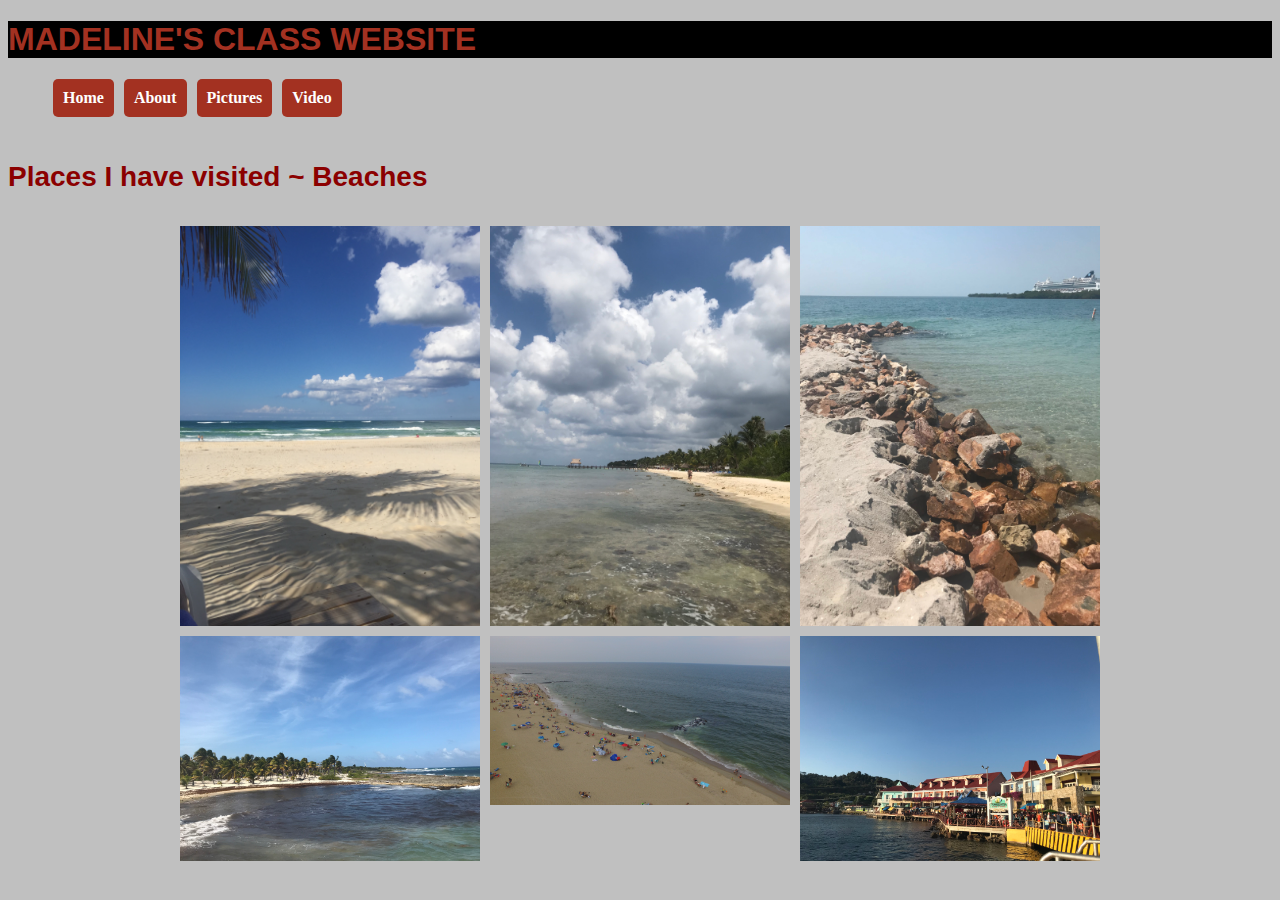
<file: index.html>
<!DOCTYPE html PUBLIC "-//W3C//DTD XHTML 1.0 Transitional//EN"
   "http://www.w3.org/TR/xhtml1/DTD/xhtml1-transitional.dtd">

<html xmlns="http://www.w3.org/1999/xhtml">

<head>
	<title>	Madeline's Class Website </title>
	<meta http-equiv="content-type" content="text/html;charset=utf-8" />
  <link rel="stylesheet" href="style.css"/>
  <script src="https://code.jquery.com/jquery-1.12.0.min.js"></script>
  <script src="menu.js" type="text/javascript"></script>
</head>

<body>
  <header>
    <h1 style="background-color: black">MADELINE'S CLASS WEBSITE</h1>
<nav>
  <a class="menu-trigger" href="#">&#9776;</a>
  <ul>
    <li><a href ="index.html"><nav class="item-1 item">Home</nav></a>
    <li><a href= "about.html"><nav class="item-2 item">About</nav></a>
    <li><a href= "pictures.html"><nav class="item-3 item">Pictures</nav></a>
    <li><a href= "video.html"><nav class="item-4 item">Video</nav></a>
  </ul>
</nav>
</header>
</body>



<h2>Places I have visited ~ Beaches </h2>

<div class="grid-container">
  <div class="pic1"><img src="pic.jpg" alt="Roatan" width="300px"/> </div>
  <div class="pic2"><img src="IMG_6602.jpg" alt="Belize" width="300px"/></div>
  <div class="pic3"><img src="CMM.JPG" alt="Costa Maya" width="300px"/></div>
  <div class="pic4"><img src="DR.JPG" alt="Punta Cana" width="300px"/></div>
  <div class="pic5"><img src="Coz.JPG" alt="Cozumel" width="300px"/></div>
  <div class="pic5"><img src="NJ.JPG" alt="New Jersey" width="300px"/></div>
</div>














</html>
</file>
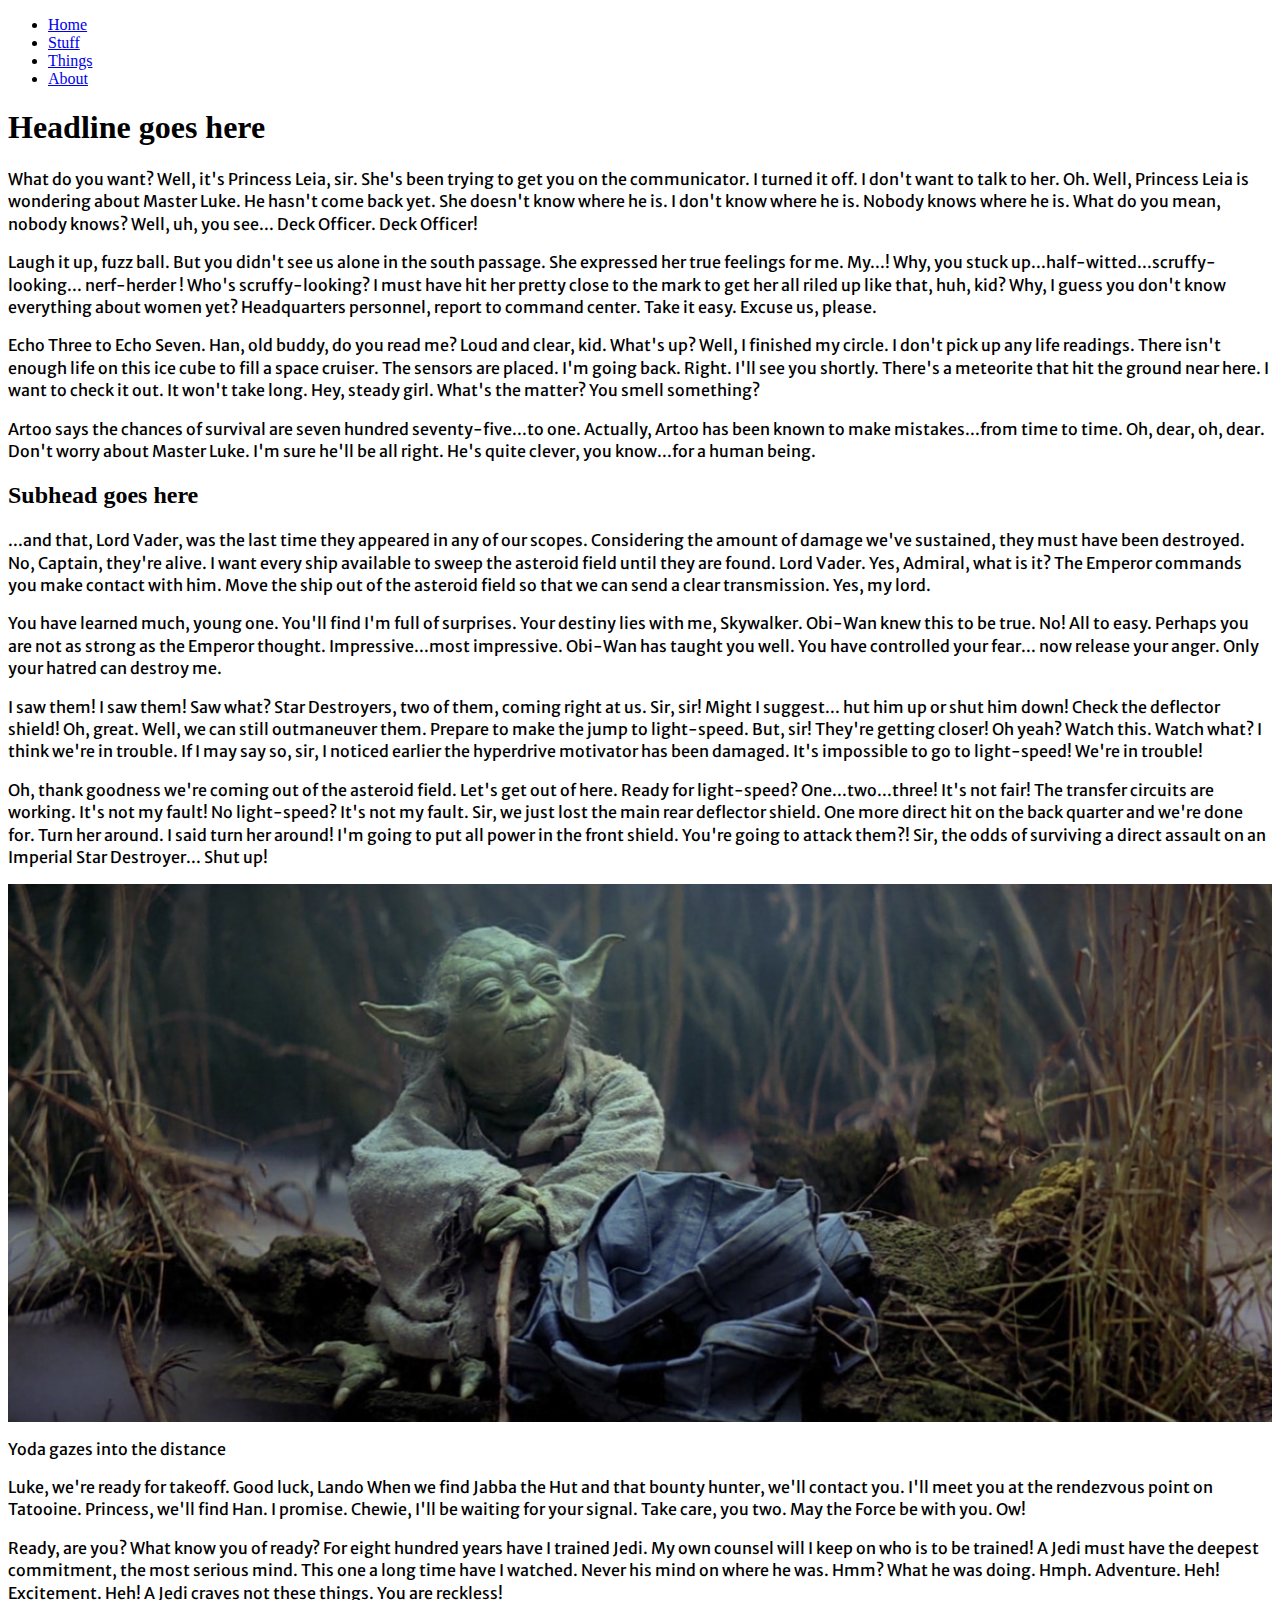
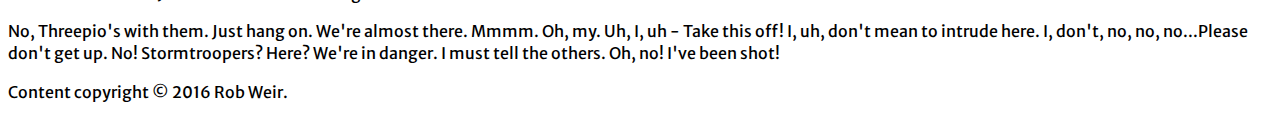
<file: google_fonts/index.html>
<!DOCTYPE html PUBLIC "-//W3C//DTD XHTML 1.0 Transitional//EN"
   "http://www.w3.org/TR/xhtml1/DTD/xhtml1-transitional.dtd">

<html xmlns="http://www.w3.org/1999/xhtml">

<head>
	<title>	Your page title goes here </title>
	<meta http-equiv="content-type" content="text/html;charset=utf-8" />
  <link href="https://fonts.googleapis.com/css?family=Merriweather+Sans:400,400i,700|Merriweather:400,400i" rel="stylesheet">
    <link rel="stylesheet" type="text/css" href="style.css">
    <!-- <style type="text/css">
        body {background-color:yellow;}
    </style> -->
</head>

<body>
<!--This is a comment. It won't show up in your browser, only in the page source-->
    <div id="container">

    <div id="header">
        <ul id="nav">
            <li><a href="index.html">Home</a></li>
            <li><a href="#">Stuff</a></li>
            <li><a href="#">Things</a></li>
            <li><a href="#">About</a></li>
        </ul>

        <h1>Headline goes here</h1>
    </div>
    <!-- end header div -->
    <p>What do you want? Well, it's Princess Leia, sir. She's been trying to get you on the communicator. I turned it off. I don't want to talk to her. Oh. Well, Princess Leia is wondering about Master Luke. He hasn't come back yet. She doesn't know where he is. I don't know where he is. Nobody knows where he is. What do you mean, nobody knows? Well, uh, you see... Deck Officer. Deck Officer!</p>

    <p>Laugh it up, fuzz ball. But you didn't see us alone in the south passage. She expressed her true feelings for me. My...! Why, you stuck up...half-witted...scruffy-looking...<span class"italic"> nerf-herder </span>! Who's scruffy-looking? I must have hit her pretty close to the mark to get her all riled up like that, huh, kid? Why, I guess you don't know everything about women yet? Headquarters personnel, report to command center. Take it easy. Excuse us, please.</p>

    <p>Echo Three to Echo Seven. Han, old buddy, do you read me? Loud and clear, kid. What's up? Well, I finished my circle. I don't pick up any life readings. There isn't enough life on this ice cube to fill a space cruiser. The sensors are placed. I'm going back. Right. I'll see you shortly. There's a meteorite that hit the ground near here. I want to check it out. It won't take long. Hey, steady girl. What's the matter? You smell something?</p>

    <p>Artoo says the chances of survival are seven hundred seventy-five...to one. Actually, Artoo has been known to make mistakes...from time to time. Oh, dear, oh, dear. Don't worry about Master Luke. I'm sure he'll be all right. He's quite clever, you know...for a human being.</p>

    <h2>Subhead goes here</h2>

    <p>...and that, Lord Vader, was the last time they appeared in any of our scopes. Considering the amount of damage we've sustained, they must have been destroyed. No, Captain, they're alive. I want every ship available to sweep the asteroid field until they are found. Lord Vader. Yes, Admiral, what is it? The Emperor commands you make contact with him. Move the ship out of the asteroid field so that we can send a clear transmission. Yes, my lord.</p>

    <p>You have learned much, young one. You'll find I'm full of surprises. Your destiny lies with me, Skywalker. Obi-Wan knew this to be true. No! All to easy. Perhaps you are not as strong as the Emperor thought. Impressive...most impressive. Obi-Wan has taught you well. You have controlled your fear... now release your anger. Only your hatred can destroy me.</p>

    <p>I saw them! I saw them! Saw what? Star Destroyers, two of them, coming right at us. Sir, sir! Might I suggest... hut him up or shut him down! Check the deflector shield! Oh, great. Well, we can still outmaneuver them. Prepare to make the jump to light-speed. But, sir! They're getting closer! Oh yeah? Watch this. Watch what? I think we're in trouble. If I may say so, sir, I noticed earlier the hyperdrive motivator has been damaged. It's impossible to go to light-speed! We're in trouble!</p>

    <p>Oh, thank goodness we're coming out of the asteroid field. Let's get out of here. Ready for light-speed? One...two...three! It's not fair! The transfer circuits are working. It's not my fault! No light-speed? It's not my fault. Sir, we just lost the main rear deflector shield. One more direct hit on the back quarter and we're done for. Turn her around. I said turn her around! I'm going to put all power in the front shield. You're going to attack them?! Sir, the odds of surviving a direct assault on an Imperial Star Destroyer... Shut up!</p>

    <img src="img/yoda.jpg" alt="A picture of Jedi Master Yoda" width="100%" />

    <p class="caption">Yoda gazes into the distance<p>

    <p>Luke, we're ready for takeoff. Good luck, Lando When we find Jabba the Hut and that bounty hunter, we'll contact you. I'll meet you at the rendezvous point on Tatooine. Princess, we'll find Han. I promise. Chewie, I'll be waiting for your signal. Take care, you two. May the Force be with you. Ow!</p>

    <p>Ready, are you? What know you of ready? For eight hundred years have I trained Jedi. My own counsel will I keep on who is to be trained! A Jedi must have the deepest commitment, the most serious mind. This one a long time have I watched. Never his mind on where he was. Hmm? What he was doing. Hmph. Adventure. Heh! Excitement. Heh! A Jedi craves not these things. You are reckless!</p>

    <p>No, Threepio's with them. Just hang on. We're almost there. Mmmm. Oh, my. Uh, I, uh - Take this off! I, uh, don't mean to intrude here. I, don't, no, no, no...Please don't get up. No! Stormtroopers? Here? We're in danger. I must tell the others. Oh, no! I've been shot!</p>

    <p id="footer">Content copyright &copy; 2016 Rob Weir.</p>

    </div>
    <!-- end container div -->
</body>

</html>
</file>
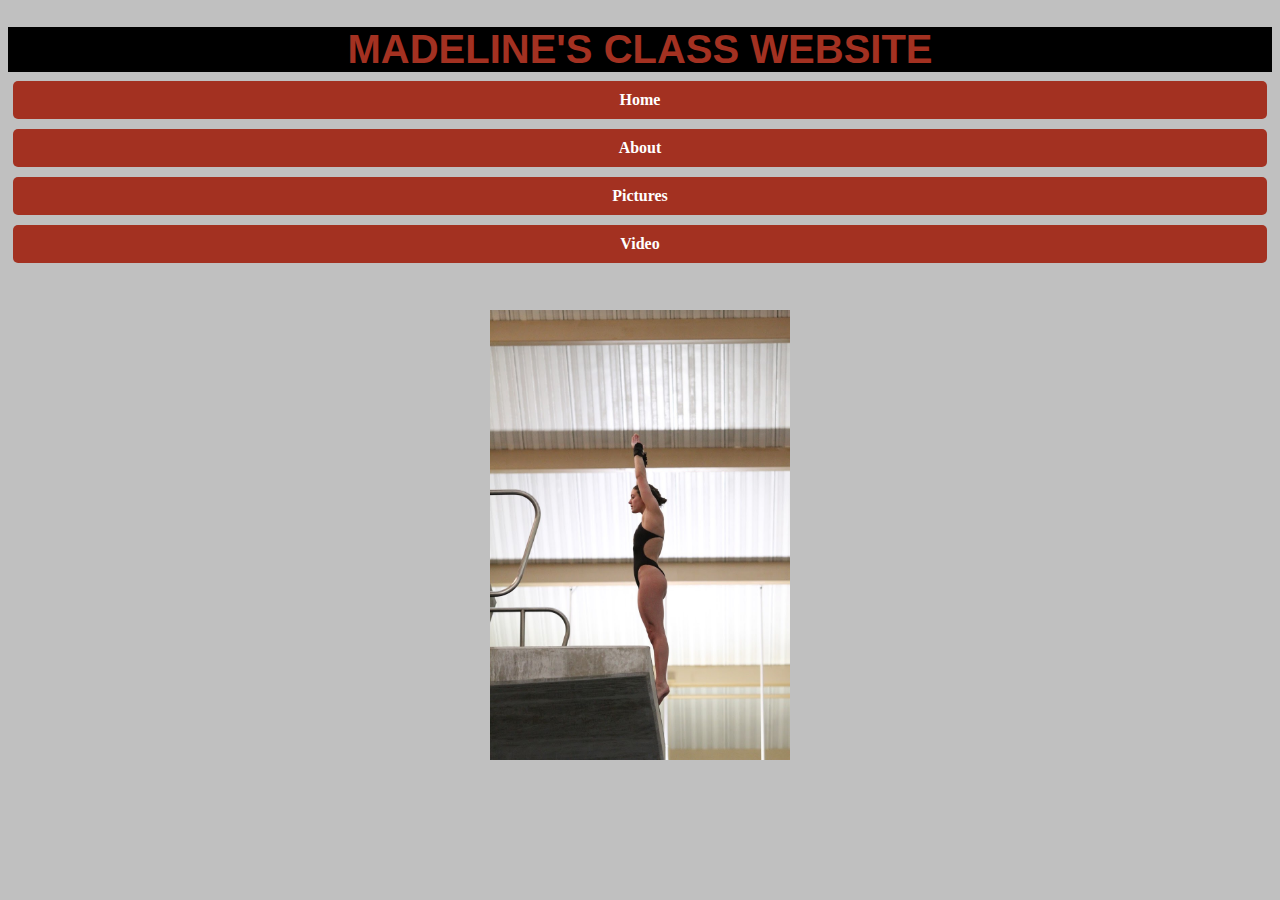
<file: about.html>
<!DOCTYPE html PUBLIC "-//W3C//DTD XHTML 1.0 Transitional//EN"
   "http://www.w3.org/TR/xhtml1/DTD/xhtml1-transitional.dtd">

<html xmlns="http://www.w3.org/1999/xhtml">

<head>
	<title>	Madeline's Class Website </title>
	<meta http-equiv="content-type"
		content="text/html;charset=utf-8" />
  <link rel="stylesheet" href="style.css"/>
  <script src="https://code.jquery.com/jquery-1.12.0.min.js"></script>
  <script src="menu.js" type="text/javascript"></script>
</head>

<body>
  <center>
<!--This is a comment. It won't show up in your browser, only in the page source-->
<h1 style="background-color: black"> MADELINE'S CLASS WEBSITE<a class="menu-trigger" href="#">&#9776;</a></h1>

<nav class="container">
  <a href ="index.html"><nav class="item-1 item">Home</nav></a>
  <a href= "about.html"><nav class="item-2 item">About</nav></a>
  <a href= "pictures.html"><nav class="item-3 item">Pictures</nav>
  <a href= "video.html"><nav class="item-4 item">Video</nav>
</nav>


<h2>

<a href="mailto:mnm539@mail.missouri.edu">
  <img src="dive.jpg" alt="image of diving" width="300px" style="border: 0"/>
</a>
</h2>
</center>




</body>














</html>
</file>
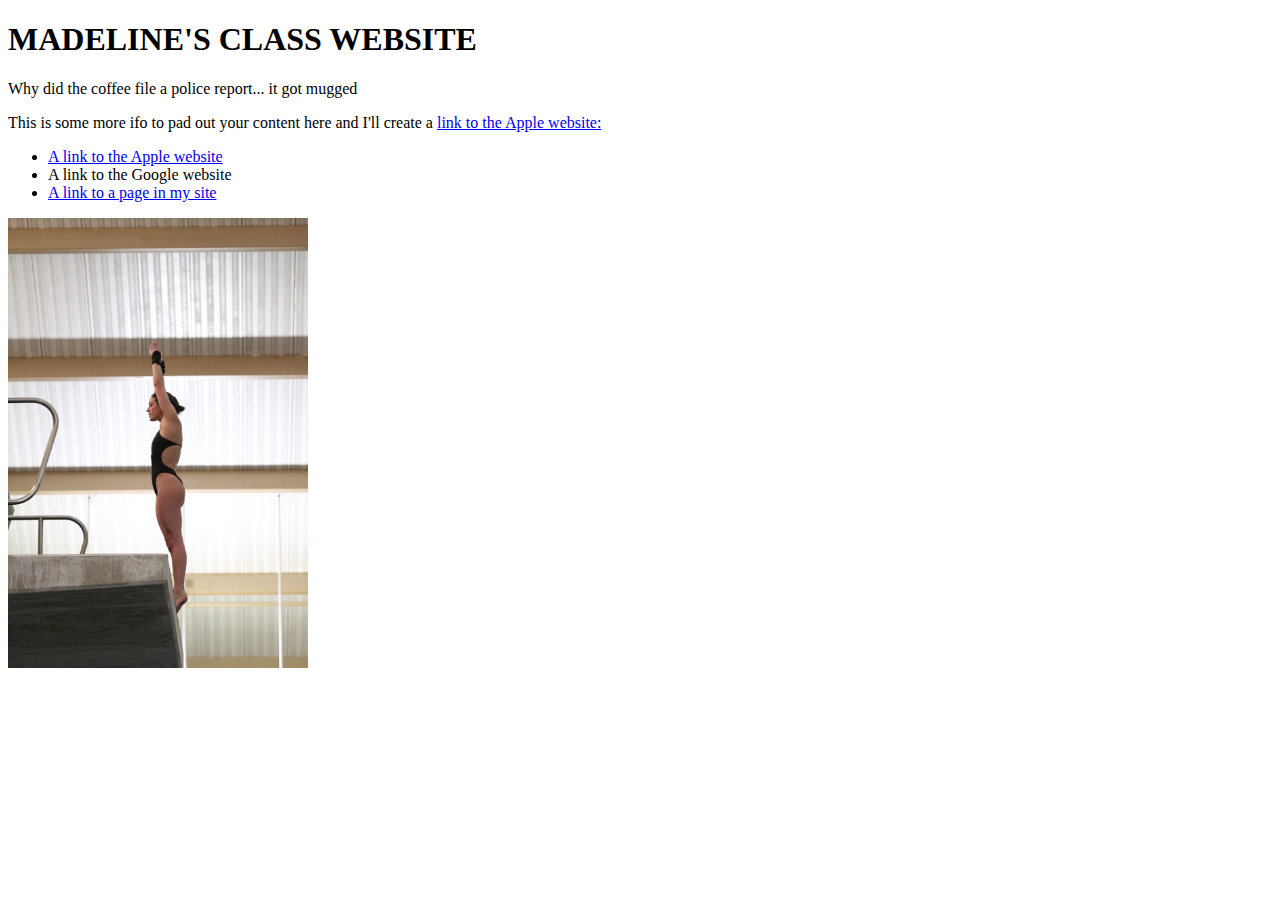
<file: index copy.html>
<!DOCTYPE html PUBLIC "-//W3C//DTD XHTML 1.0 Transitional//EN"
   "http://www.w3.org/TR/xhtml1/DTD/xhtml1-transitional.dtd">

<html xmlns="http://www.w3.org/1999/xhtml">

<head>
	<title>	Your page title goes here </title>
	<meta http-equiv="content-type"
		content="text/html;charset=utf-8" />
</head>

<body>
<!--This is a comment. It won't show up in your browser, only in the page source-->
<h1> MADELINE'S CLASS WEBSITE</H1>
  <p>Why did the coffee file a police report... it got mugged</p>
  <p> This is some more ifo to pad out your content here and I'll create a <a href="https://www.apple.com">link to the Apple website:</a></p>

<ul>
  <li><a href="https://www.apple.com"> A link to the Apple website</a></li>
  <li> A link to the Google website </li>
  <li><a href="index2.html"> A link to a page in my site </a></li>
</ul>

<a href="mailto:mnm539@mail.missouri.edu">
  <img src="dive.jpg" alt="imaage of diving" Title="10 meter dive" width="300px" />
</a>















</html>
</file>
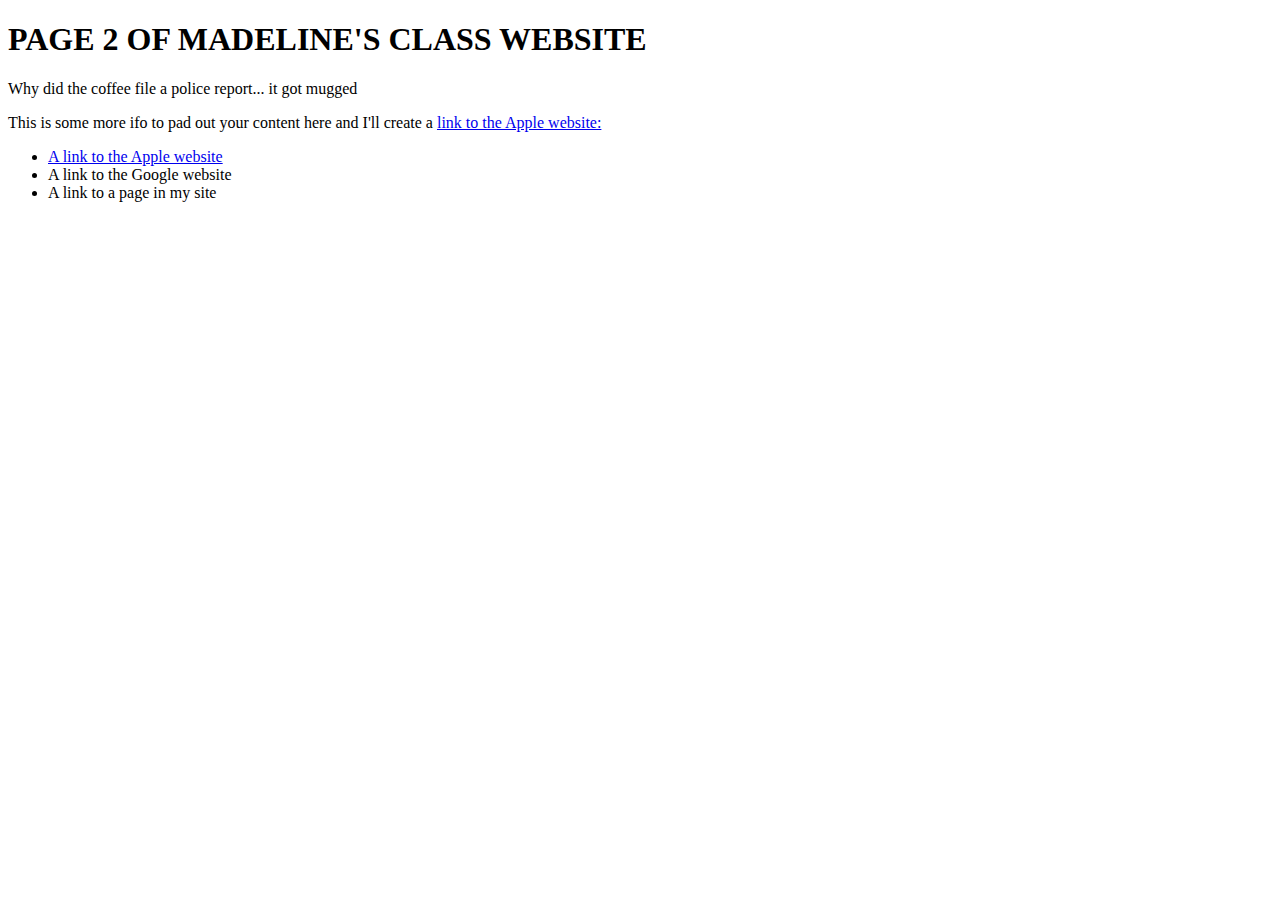
<file: index2.html>
<!DOCTYPE html PUBLIC "-//W3C//DTD XHTML 1.0 Transitional//EN"
   "http://www.w3.org/TR/xhtml1/DTD/xhtml1-transitional.dtd">

<html xmlns="http://www.w3.org/1999/xhtml">

<head>
	<title>	Your page title goes here </title>
	<meta http-equiv="content-type"
		content="text/html;charset=utf-8" />
</head>

<body>
<!--This is a comment. It won't show up in your browser, only in the page source-->
<h1> PAGE 2 OF MADELINE'S CLASS WEBSITE</H1>
  <p> Why did the coffee file a police report... it got mugged</p>
  <p> This is some more ifo to pad out your content here and I'll create a <a href="https://www.apple.com">link to the Apple website:</a></p>

<ul>
  <li><a href="https://www.apple.com"> A link to the Apple website</a></li>
  <li> A link to the Google website </li>
  <li> A link to a page in my site </li>

</ul>

</body>
















</html>
</file>
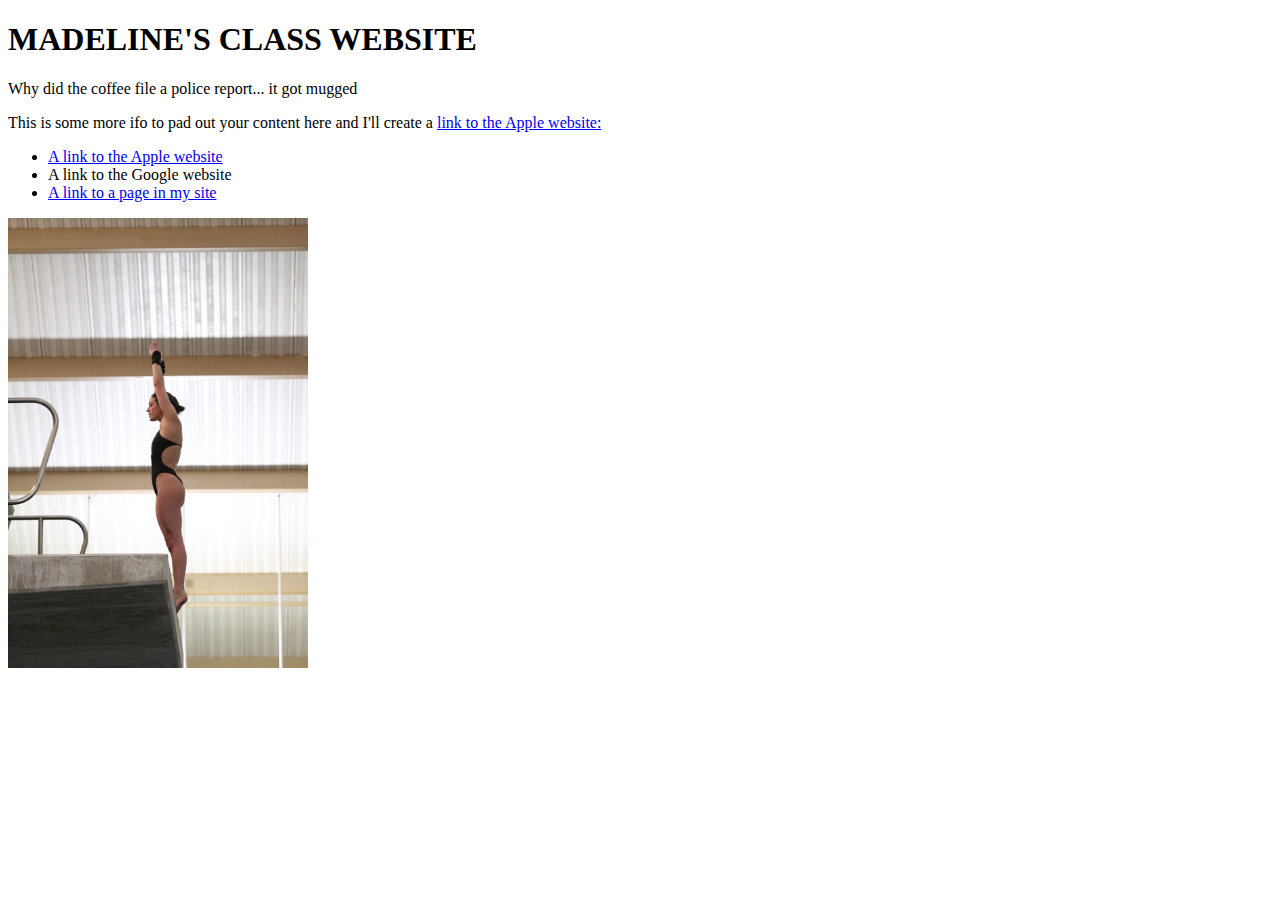
<file: oldindex.html>
<!DOCTYPE html PUBLIC "-//W3C//DTD XHTML 1.0 Transitional//EN"
   "http://www.w3.org/TR/xhtml1/DTD/xhtml1-transitional.dtd">

<html xmlns="http://www.w3.org/1999/xhtml">

<head>
	<title>	Your page title goes here </title>
	<meta http-equiv="content-type"
		content="text/html;charset=utf-8" />
</head>

<body>
<!--This is a comment. It won't show up in your browser, only in the page source-->
<h1> MADELINE'S CLASS WEBSITE</h1>
  <p>Why did the coffee file a police report... it got mugged</p>
  <p> This is some more ifo to pad out your content here and I'll create a <a href="https://www.apple.com">link to the Apple website:</a></p>

<ul>
  <li><a href="https://www.apple.com"> A link to the Apple website</a></li>
  <li> A link to the Google website </li>
  <li><a href="index2.html"> A link to a page in my site </a></li>
</ul>

<a href="mailto:mnm539@mail.missouri.edu">
  <img src="dive.jpg" alt="imaage of diving" width="300px" />
</a>

</body>














</html>
</file>
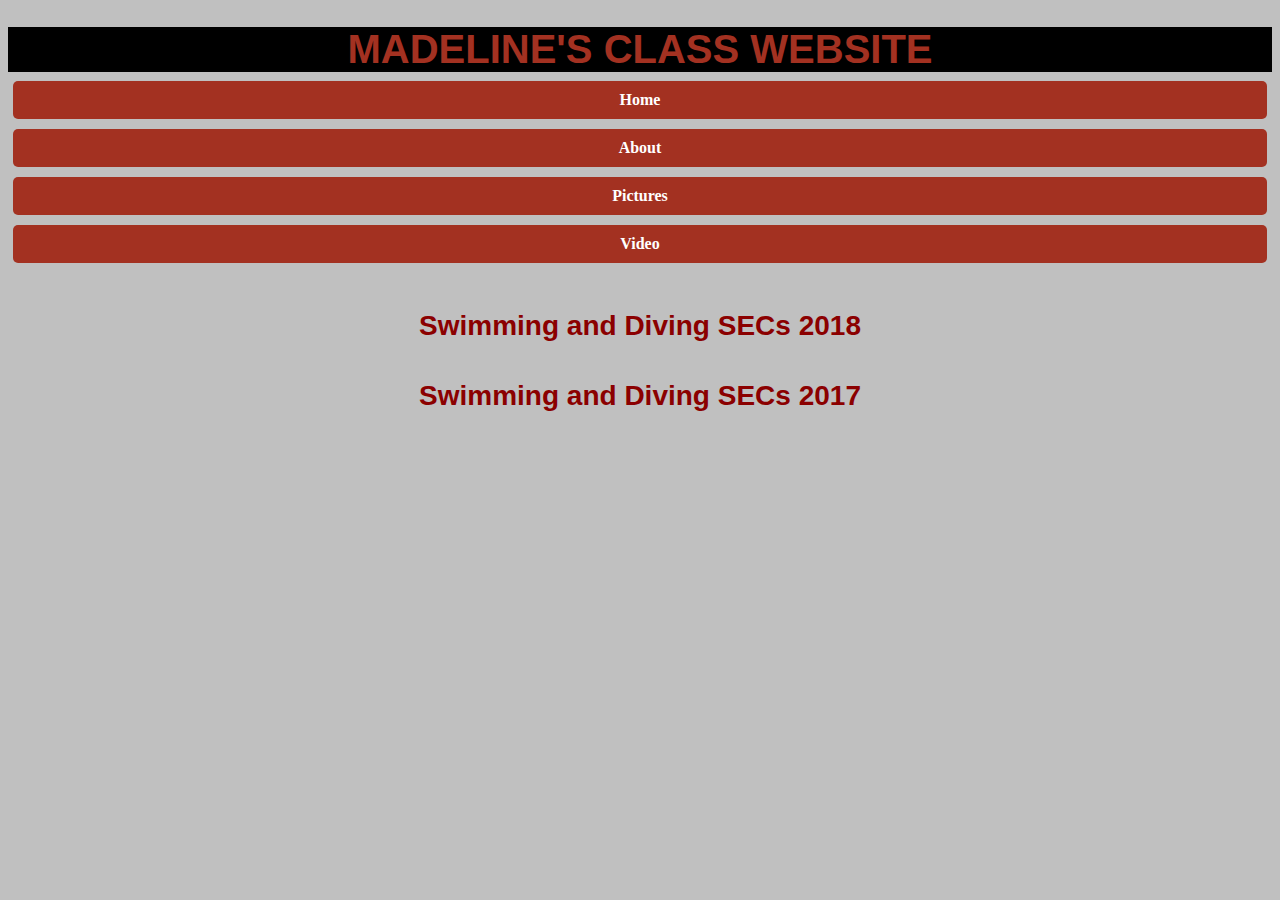
<file: pictures.html>
<!DOCTYPE html PUBLIC "-//W3C//DTD XHTML 1.0 Transitional//EN"
   "http://www.w3.org/TR/xhtml1/DTD/xhtml1-transitional.dtd">

<html xmlns="http://www.w3.org/1999/xhtml">

<head>
	<title>	Your page title goes here </title>
	<meta http-equiv="content-type"
		content="text/html;charset=utf-8" />
  <link rel="stylesheet" href="style.css"/>
  <script src="https://code.jquery.com/jquery-1.12.0.min.js"></script>
  <script src="menu.js" type="text/javascript"></script>
</head>

<body>
  <center>
<!--This is a comment. It won't show up in your browser, only in the page source-->
<h1 style="background-color: black"> MADELINE'S CLASS WEBSITE<a class="menu-trigger" href="#">&#9776;</a></h1>

<nav class="container">
  <a href ="index.html"><nav class="item-1 item">Home</nav></a>
  <a href= "about.html"><nav class="item-2 item">About</nav></a>
  <a href= "pictures.html"><nav class="item-3 item">Pictures</nav>
  <a href= "video.html"><nav class="item-4 item">Video</nav>
</nav>


<h2> Swimming and Diving SECs 2018</h2>

<h2> Swimming and Diving SECs 2017</h2>















</html>
</file>
<file: style.css>
* {
	box-sizing: border-box;
}

.container {
	display: flex;
	justify-content:center;
	flex-direction: column;
	height: 200px;
	margin: 0;
}

.item{
	font-family: "Muli", Georgia, "Times New Roman", serif;
	font-weight: bold;
	color: #FFFFFF;
	padding: 10px;
	margin: 5px;
	background: #A33121;
	border-radius: 5px;
}


html {
	font-size: 100%
}

p {
    font-family: "Muli", Georgia, "Times New Roman", serif;
	font-size: 1rem;
	line-height: 1.5rem;
}

.italic {
	font-style: italic;
}

h1, h2, h3, h4, h5, h6 {
    font-family: "Roboto", Helvetica, Arial, sans-serif;
}

h1 {
	font-size: 2.5rem;
	color: #A33121;
	margin-bottom: 0;
	padding-bottom: 0;
}

h2 {
	font-size: 1.75rem;
	color: darkred;
	font-family: Helvetica, Arial, sans-serif;
	text-decoration: none;
	padding-top: 15px;
}

body{
	background-color:silver;
}

#container{
    width: 95%;
    background-color: #ffffff;
    margin: 0 auto;
}

#nav {
    padding: 0;
		list-style-type: none;
		margin-top: 0;
}

#nav{
    margin: 0;
    padding: 0;
		border-bottom: 1px solid #ccc;
		text-decoration: none;
}


#nav a:link, a:visited {
	display:block;

    background-color: #98bf21;
    font-weight: bold;
    text-align: center;
    text-decoration: none;
    padding: 4px;
    font-family: Helvetica, Arial, sans-serif;
		margin-top: 0;
}

#nav a:hover, a:active {
    background-color:black;
}

.caption {
    color: black;
    font-family: "Muli", "Times New Roman", serif;
    font-style: italic;
    font-size: 0.8em;
    margin-top: 0;
    text-align: right;
}

#footer {
    color: black;
    font-family: "Muli", "Times New Roman", serif;
    font-size: 0.8em;
    border-top: 1px solid black;
}


#header {
	color: black;
	background-color:#2F00FF;
	font-family: "Muli", "Times New Roman", serif;
	font-size: 0.8em;

}

ul {
list-style-type: none;
padding: 1;

}

#list {
	color: black;
	background-color: gold;
	font-family: "Roboto", "Times New Roman", serif;
	font-size: 0.8em;
}

a:link {
	color:#B211AC;
	text-decoration: none;
	font-family: "Times New Roman", serif, Georgia;
}
a:visited {
	color:#B211AC;
	font-family: "Times New Roman", serif, Georgia;
}

.grid-container {
  display: grid;
	grid-column-gap: 10px;
	grid-row-gap: 10px;
	grid-template-columns: : 250px 250px 250px;
	justify-content: center;
	padding-top: 10px;
}

.pic1 {
	grid-column-start: 3;
	grid-row-end: 2;
}

.pic2 {
	grid-column-start: 3;
	grid-row-end: 1;
}

.pic3 {
	grid-column-start: 1;
	grid-row-end: 2;
}

h3{
	padding-left: 20px;
	padding-top: 10px;
}

.menu-trigger{
  order:1;
  font-size:1.25em;
  width: 2em;
}


header h1 {
    order: 2;
    font-size: 2em;
}

nav ul {
    display: none;
}

@media screen and (min-width: 700px){

    nav ul {
        display: flex;
    }

    nav ul li {
        border-top: none;
    }

    .menu-trigger {
        display: none;
    }

    header h1 {
        order: 1;
    }

    nav {
        order: 2;
    }

}
</file>
<file: google_fonts/style.css>
/*styles go here*/

/*p {
    color: red;
}*/

html{
	font-size: 100%;
}
p {
	/* color: #666666; */
    font-family: 'Merriweather Sans', Helvetica, Arial, sans-serif;
		font-size: 1rem;
		line-height: 1.4rem;
}

}

h1 {
    font-family: 'Merriweather', Georgia, "Times New Roman", serif;
}
.italic {
	font-style: italic;

body {
	background-color:#ebe3ce;
}

#container{
    width: 95%;
    background-color: #ffffff;
		padding: 10px;
    margin: 0 auto;
}

#nav {
    padding: 0;
	list-style-type: none;
}

#nav li {
    margin: 0;
    padding: 0;
	border-bottom: 1px solid #ccc;
	text-decoration: none;
}

#nav a:link, a:visited {
	display:block;
    color: #ffffff;
    background-color: #98bf21;
    font-weight: bold;
    text-align:center;
    text-decoration: none;
    padding: 4px;
    font-family: Helvetica, Arial, sans-serif;
}

#nav a:hover, a:active {
    background-color: #7a991a;
}

.caption {
    color: black;
    font-family: Georgia, "Times New Roman", serif;
    font-style: italic;
    font-size: 0.8em;
    margin-top: 0;
    text-align: right;
}

#footer {
    color: black;
    font-family: Georgia, "Times New Roman", serif;
    font-size: 0.8em;
    border-top: 1px solid black;

}
</file>
